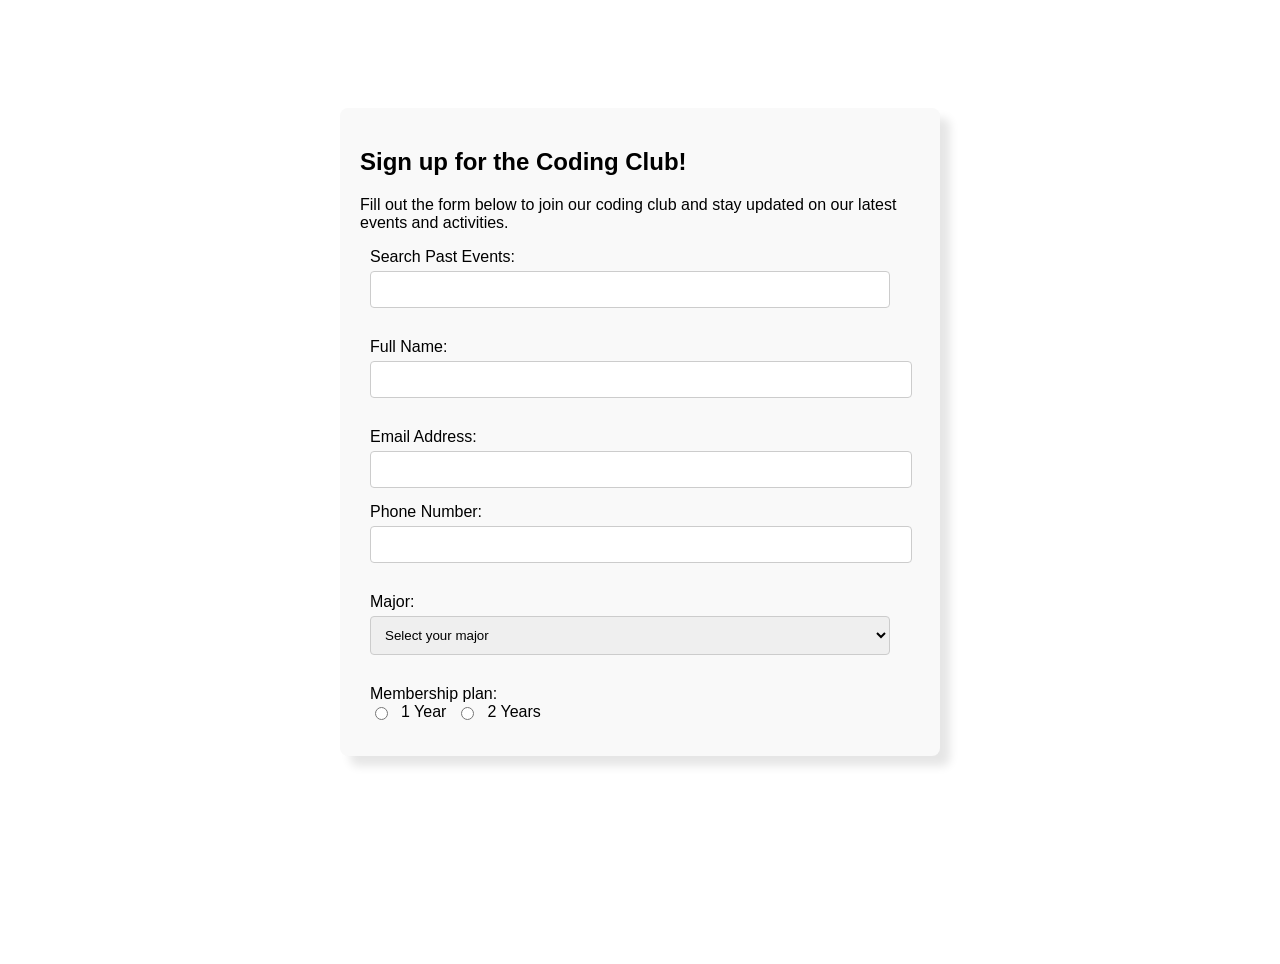
<file: Form.html>
<!DOCTYPE html>
<html lang="en">
<head>
    <meta charset="UTF-8">
    <meta name="viewport" content="width=device-width, initial-scale=1.0">
    <title>Coding Club Sign-up</title>
    <style>
        main {
            max-width: 600px;
            margin: 0 auto;
            padding: 100px 20px 200px 20px;
            font-family: Arial, sans-serif;
        }

        form {
            background-color: #f9f9f9;
            padding: 20px;
            border-radius: 8px;
            box-shadow: 10px 10px 10px rgba(0, 0, 0, 0.1);
        }

        input[type="text"], 
         input[type="email"], 
         input[type="tel"], 
         select,
         input[type="search"] {
             width: 100%;
             padding: 10px;
             margin: 5px 10px 15px 0;
             border: 1px solid #ccc;
             border-radius: 4px;
         }

        .form-group {
            margin-left: 10px;
            margin-bottom: 15px;
            padding-right: 30px;
        }

        .radio-group {
            display: flex;
            gap: 10px;
            align-items: center;
        }
    </style>
</head>
<body>
    <main>
        <form>
           <h2>Sign up for the Coding Club!</h2>
           <p>Fill out the form below to join our coding club and stay updated on our latest events and activities.</p>
           <div class ="form-group">
            <label for="search">Search Past Events:</label>
            <input type="search" id="search" name="search">
            </div>
            <div class="form-group">
                <label for="fullname">Full Name:</label>
                <input type="text" id="fullname" name="fullname" required>
            </div>
            <div class="row">
                <div class="form-group">
                    <label for="Email">Email Address:</label>
                    <input type="email" id="email" name="email" required>
                    <label for=""phone">Phone Number:</label>
                    <input type="tel" id="phone" name="phone" required>
                </div>
            </div>
            <div class="form-group">
                <label for="majors">Major:</label>
                <select id="majors" name="majors" required>
                    <option value="">Select your major</option>
                    <Optgroup label="Computer Science and IT">
                        <option value="computer-science">Computer Science</option>
                        <option value="information-technology">Information Technology</option>
                    </Optgroup>
                    <Optgroup label="Engineering">
                        <option value="electrical-engineering">Electrical Engineering</option>
                        <option value="mechanical-engineering">Mechanical Engineering</option>
                    </Optgroup>
                </select>
            </div>
            <div class="form-group">
                <label for="year">Membership plan:</label>
                <div class="radio-group">
                    <input type="radio" id="year1" name="year" value="basic" required>
                    <label for="year1">1 Year</label>
                    <input type="radio" id="year2" name="year" value="premium">
                    <label for="year2">2 Years</label>
                </div>
            </div>
        </form>
    </main>
</body>
</html>
</file>
